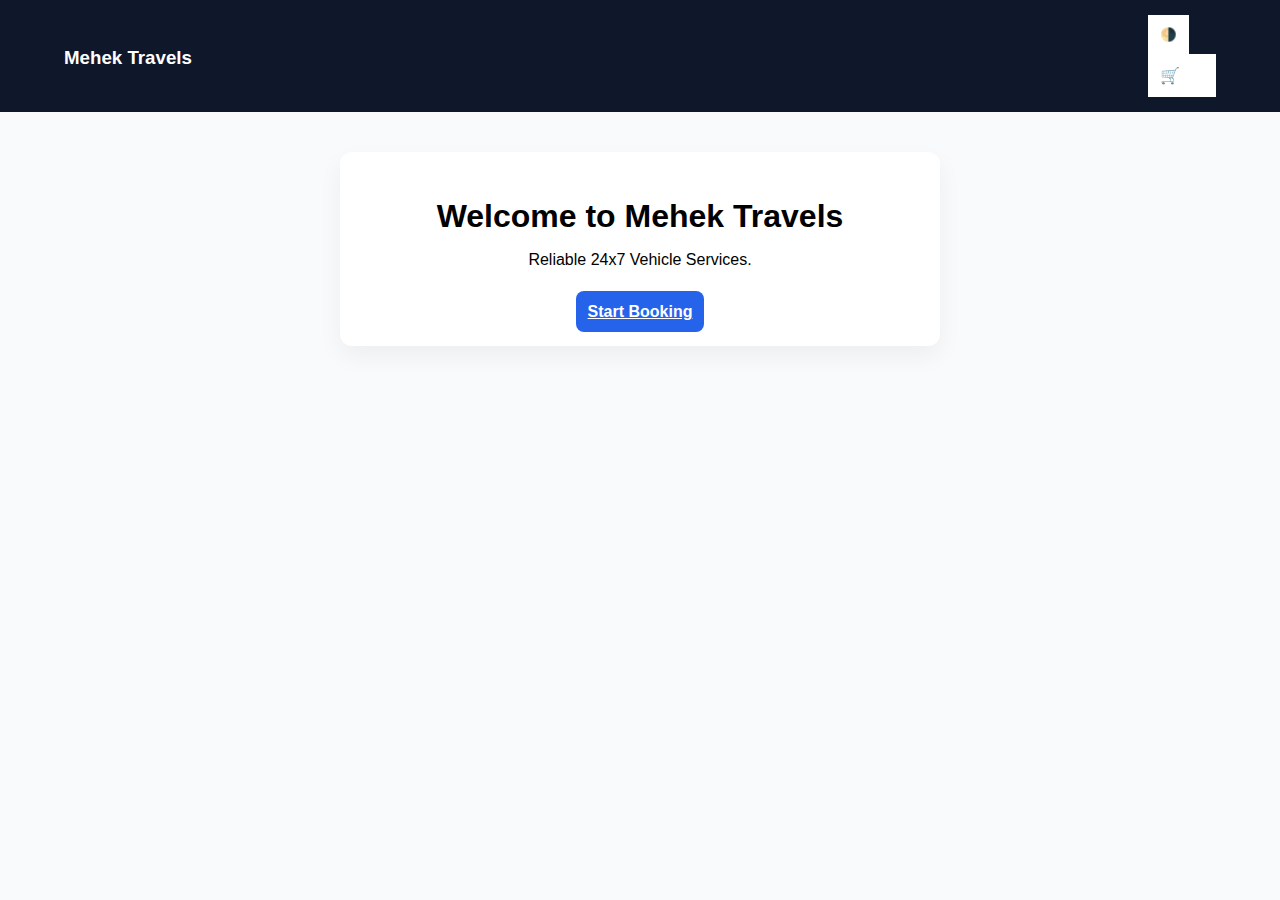
<file: index.html>
<!DOCTYPE html>
<html lang="en">
<head>
    <meta charset="UTF-8">
    <meta name="viewport" content="width=device-width, initial-scale=1.0">
    <title>Mehek Travels</title>
    <link rel="stylesheet" href="styles.css">
</head>
<body>
    <header>
        <h3>Mehek Travels</h3>
        <div class="header-controls">
            <button id="themeToggle" class="btn-outline" style="color:white; border-color:white;">🌗</button>
            <a href="cart.html" class="btn-outline" style="color:white; border-color:white; text-decoration:none;">🛒 (<span id="cartCount">0</span>)</a>
        </div>
    </header>

    <main class="container">
        <div class="card" style="text-align: center;">
            <h1>Welcome to Mehek Travels</h1>
            <p>Reliable 24x7 Vehicle Services.</p>
            <br>
            <a href="seaters.html" class="btn btn-primary">Start Booking</a>
        </div>
    </main>
    <script src="app.js"></script>
</body>
</html>
</file>
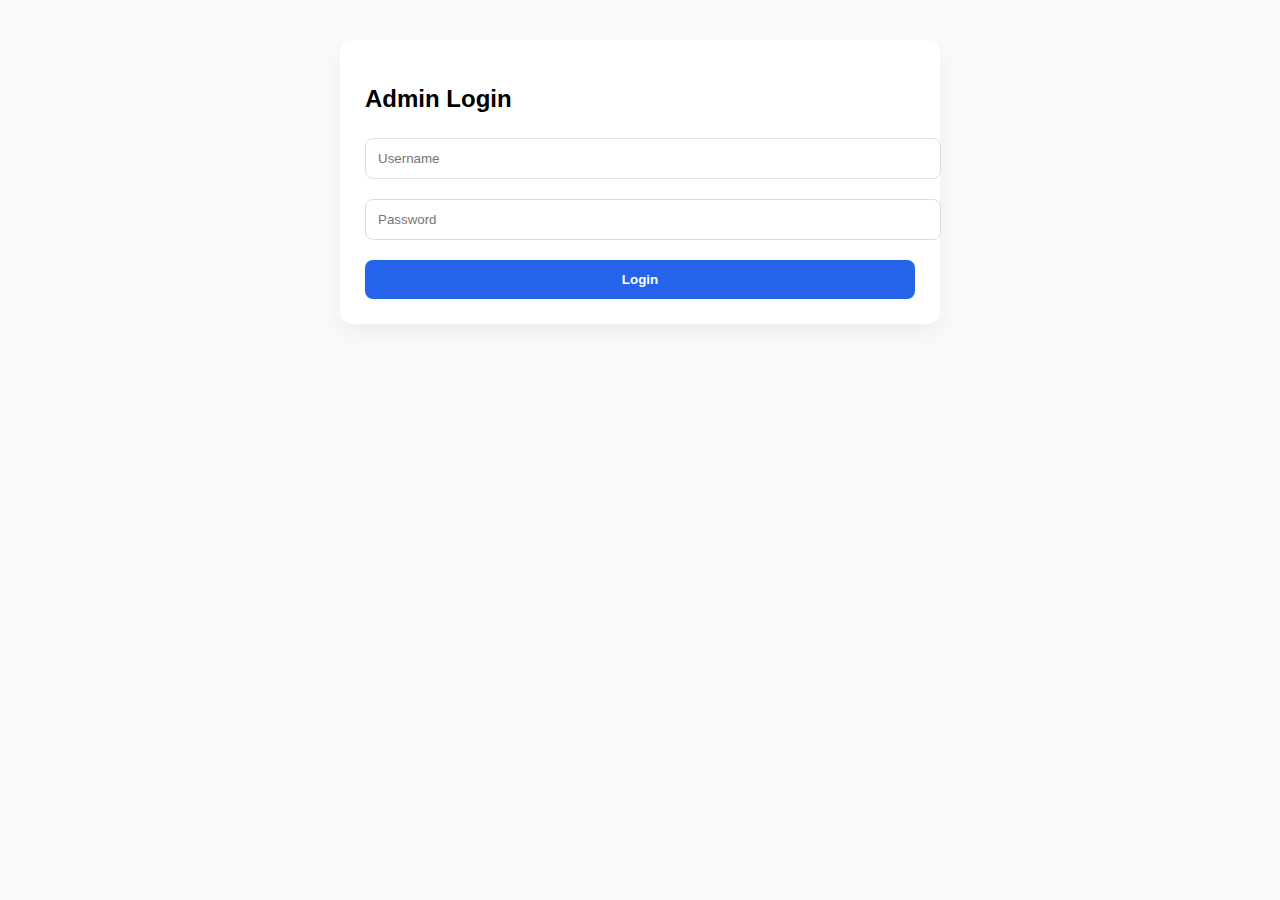
<file: admin-login.html>
<!DOCTYPE html>
<html>
<head>
    <title>Admin Login</title>
    <link rel="stylesheet" href="styles.css">
</head>
<body>
<div class="container">
    <div class="card">
        <h2>Admin Login</h2>
        <input type="text" id="adminUser" placeholder="Username">
        <input type="password" id="adminPass" placeholder="Password">
        <button class="btn btn-primary" onclick="loginAdmin()">Login</button>
    </div>
</div>
<script src="app.js"></script>
</body>
</html>
</file>
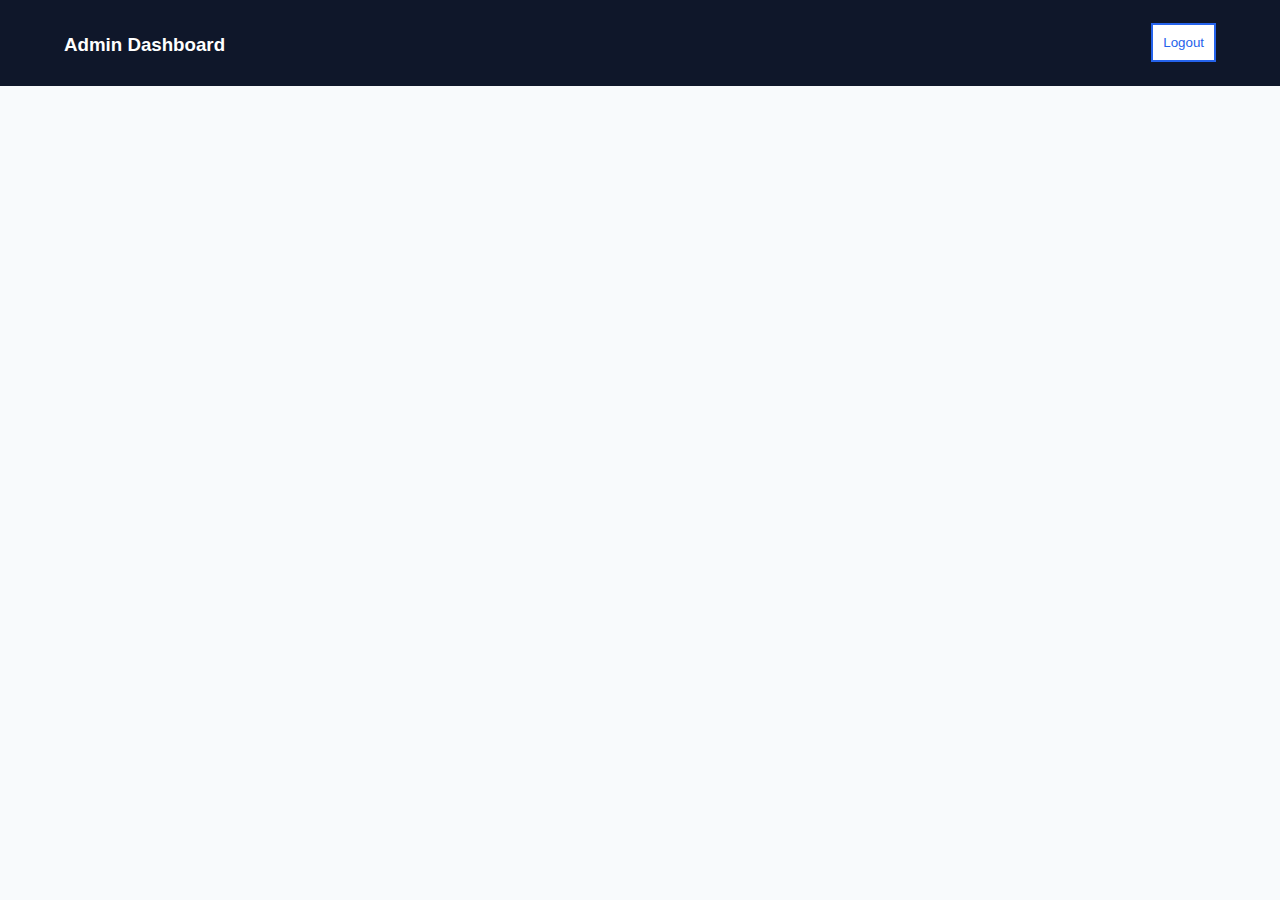
<file: admin.html>
<!DOCTYPE html>
<html>
<head>
    <title>Admin Dashboard</title>
    <link rel="stylesheet" href="styles.css">
</head>
<body>

<header>
    <h3>Admin Dashboard</h3>
    <button class="btn-outline" onclick="localStorage.removeItem('adminLogged');location.href='admin-login.html'">
        Logout
    </button>
</header>

<div class="container">
    <div id="adminOrders"></div>
</div>

<script src="app.js"></script>
</body>
</html>
</file>
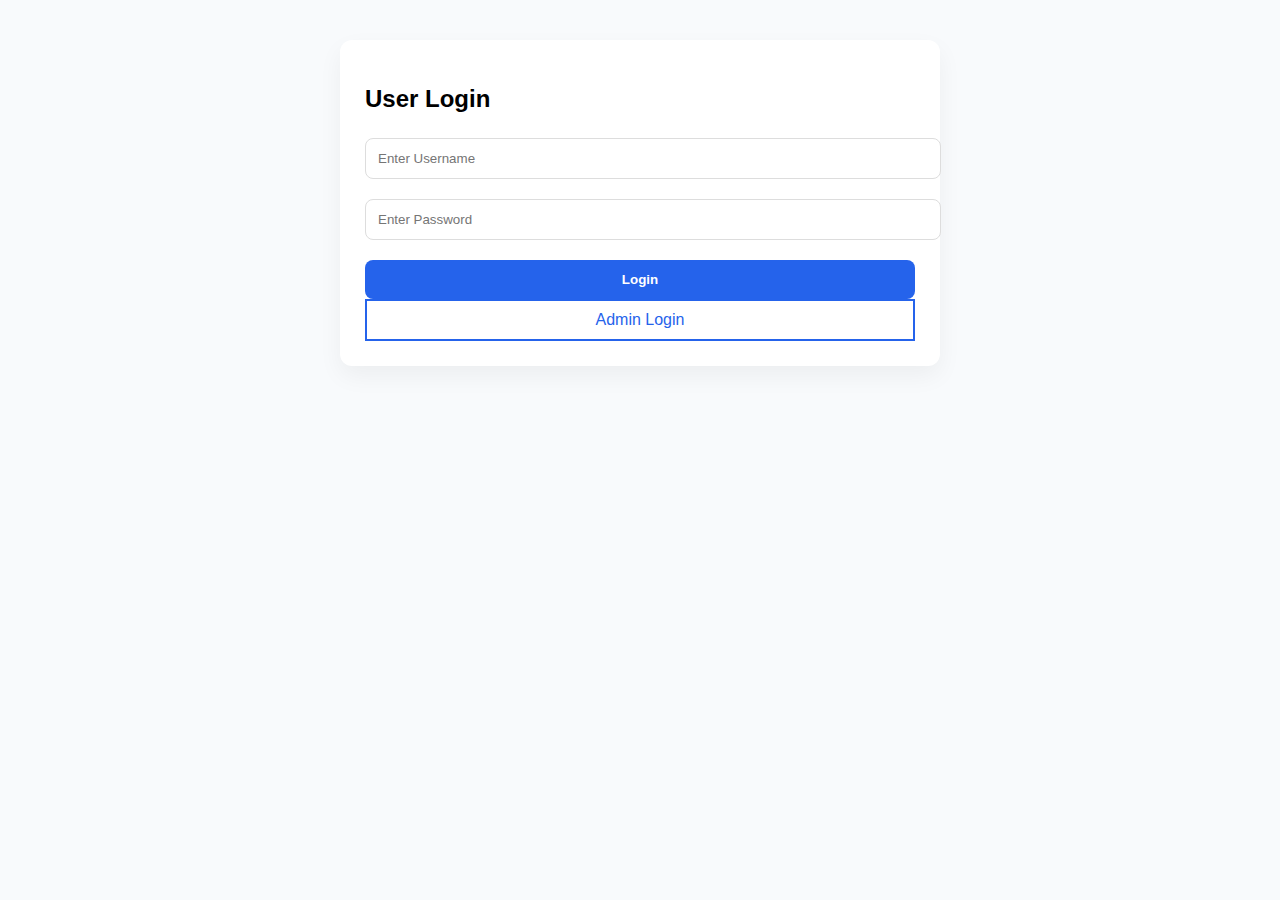
<file: login.html>
<!DOCTYPE html>
<html>
<head>
    <title>User Login</title>
    <link rel="stylesheet" href="styles.css">
</head>
<body>
<div class="container">
    <div class="card">
        <h2>User Login</h2>
        <input type="text" id="username" placeholder="Enter Username">
        <input type="text" id="password" placeholder="Enter Password">
        <button class="btn btn-primary" onclick="loginUser()">Login</button>
        <a href="admin-login.html" class="btn-outline">Admin Login</a>
    </div>
</div>
<script src="app.js"></script>
</body>
</html>
</file>
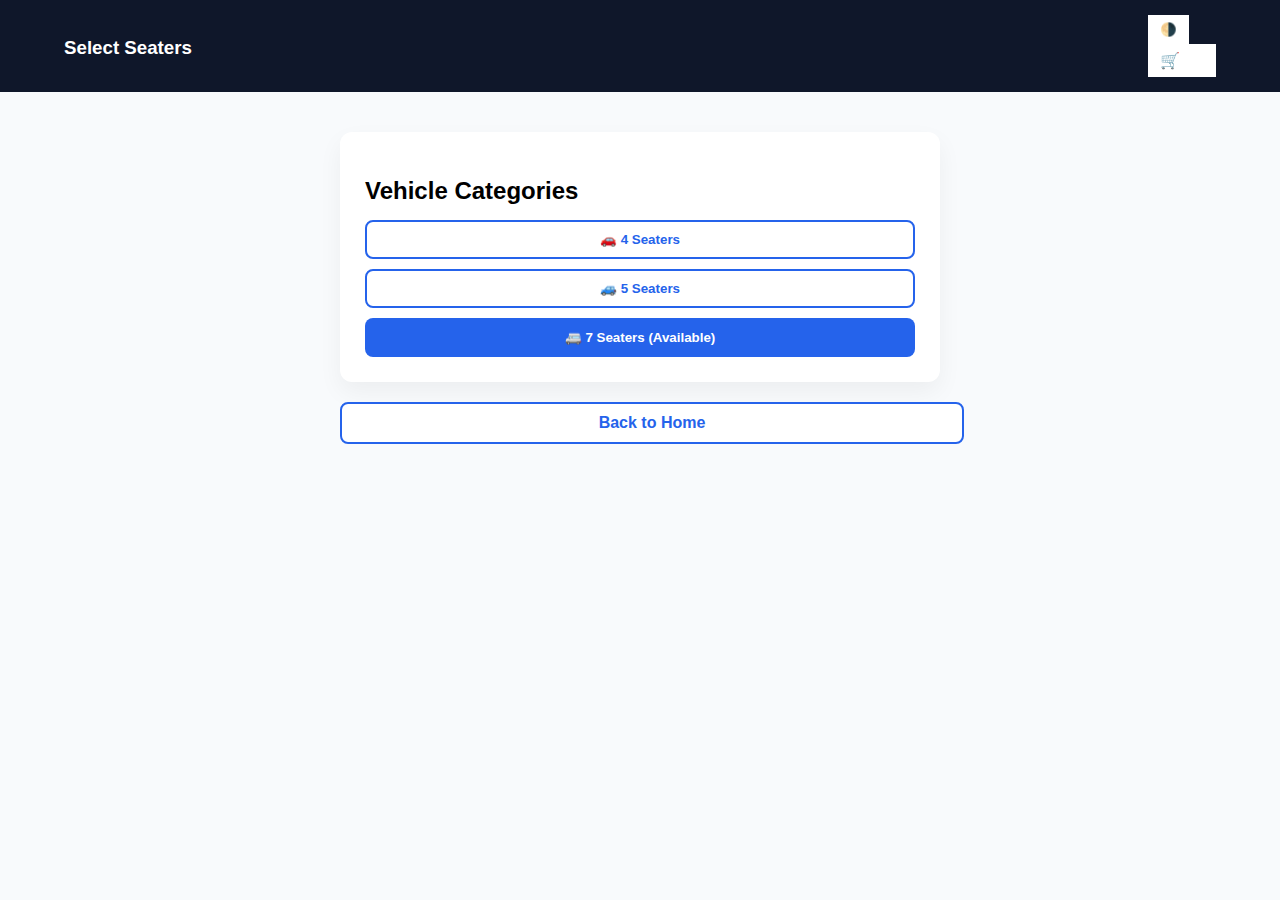
<file: seaters.html>
<!DOCTYPE html>
<html lang="en">
<head>
    <meta charset="UTF-8">
    <meta name="viewport" content="width=device-width, initial-scale=1.0">
    <title>Select Seaters - Mehek Travels</title>
    <link rel="stylesheet" href="styles.css">
    <link rel="icon" type="images/icon-192.png" href="favicon.ico">
</head>
<body>
    <header>
        <h3>Select Seaters</h3>
        <div class="header-controls">
            <button id="themeToggle" class="btn-outline" style="color:white; border-color:white; padding: 5px 10px;">🌗</button>
            <a href="cart.html" class="btn-outline" style="color:white; border-color:white; text-decoration:none; padding: 5px 10px;">🛒 (<span id="cartCount">0</span>)</a>
        </div>
    </header>

    <main class="container">
        <div class="card">
            <h2>Vehicle Categories</h2>
            <button class="btn btn-outline" onclick="alert('Sorry, we dont have them on our fleet now.')">🚗 4 Seaters</button>
            <button class="btn btn-outline" onclick="alert('Sorry, we dont have them on our fleet now.')">🚙 5 Seaters</button>
            <button class="btn btn-primary" onclick="window.location.href='rumion.html'">🚐 7 Seaters (Available)</button>
        </div>
        <a href="index.html" class="btn btn-outline">Back to Home</a>
    </main>

    <script src="app.js"></script>
</body>
</html>
</file>
<file: styles.css>
:root {
    --primary: #2563eb;
    --dark: #0f172a;
    --light: #f8fafc;
    --card: #ffffff;
}

body {
    margin: 0;
    font-family: 'Segoe UI', sans-serif;
    background: var(--light);
}

header {
    background: var(--dark);
    color: white;
    padding: 15px 5%;
    display: flex;
    justify-content: space-between;
    align-items: center;
}

.container {
    max-width: 600px;
    margin: 40px auto;
    padding: 0 15px;
}

.card {
    background: var(--card);
    padding: 25px;
    border-radius: 12px;
    box-shadow: 0 10px 25px rgba(0,0,0,0.05);
    margin-bottom: 20px;
}

h1, h2, h3 {
    margin-bottom: 15px;
}

input, select {
    width: 100%;
    padding: 12px;
    margin: 10px 0;
    border-radius: 8px;
    border: 1px solid #ddd;
}

.btn {
    width: 100%;
    padding: 12px;
    border-radius: 8px;
    border: none;
    cursor: pointer;
    font-weight: bold;
    margin-top: 10px;
}

.btn-primary {
    background: var(--primary);
    color: white;
}

.btn-outline {
    background: white;
    border: 2px solid var(--primary);
    color: var(--primary);
    text-decoration: none;
    display: block;
    text-align: center;
    padding: 10px;
}

.preview-box {
    background: #eff6ff;
    padding: 15px;
    border-radius: 8px;
    margin-bottom: 10px;
}
</file>
